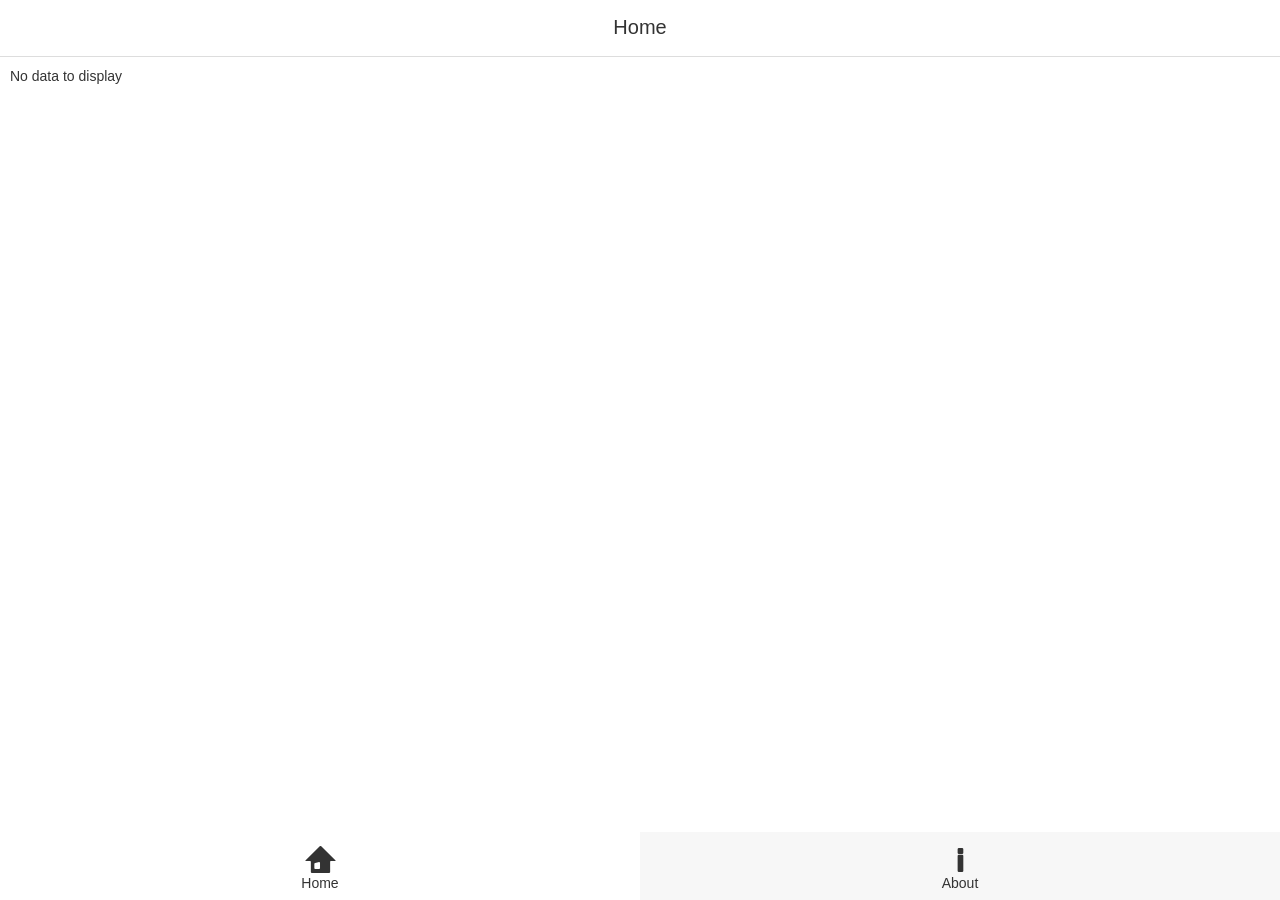
<file: JS/TestExpand/index.html>
﻿<!DOCTYPE html>
<html>
<head>
    <title>TestExpand</title>
        
    <meta charset="utf-8" />
    <meta http-equiv="X-UA-Compatible" content="IE=edge,chrome=1" />
    <meta name="apple-mobile-web-app-capable" content="yes" />
    <meta name="apple-mobile-web-app-status-bar-style" content="black">
    <meta name="msapplication-tap-highlight" content="no" />
	<meta name="viewport" content="width=device-width, initial-scale=1.0, maximum-scale=1.0" />
    <!-- Uncomment the line below to disable phone format detection  -->
    <!--<meta name="format-detection" content="telephone=no">-->

    <script type="text/javascript" src="cordova.js"></script>

    <link rel="stylesheet" type="text/css" href="css/dx.spa.css" />
    <link rel="stylesheet" type="text/css" href="css/dx.common.css" />    

    <link rel="dx-theme" data-theme="generic.light" href="css/dx.light.css" data-active="true" />
    <link rel="dx-theme" data-theme="generic.light.compact" href="css/dx.light.compact.css" />
    <link rel="dx-theme" data-theme="generic.dark" href="css/dx.dark.css" />
    <link rel="dx-theme" data-theme="generic.dark.compact" href="css/dx.dark.compact.css" />
    <link rel="dx-theme" data-theme="generic.contrast" href="css/dx.contrast.css" />
    <link rel="dx-theme" data-theme="generic.contrast.compact" href="css/dx.contrast.compact.css" />
    <link rel="dx-theme" data-theme="android5.light" href="css/dx.android5.light.css"/>
    <link rel="dx-theme" data-theme="ios7.default" href="css/dx.ios7.default.css" />
    <!--<link rel="dx-theme" data-theme="win8.black" href="css/dx.win8.black.css" data-active="true" />
    <link rel="dx-theme" data-theme="win8.white" href="css/dx.win8.white.css" />-->
    <link rel="dx-theme" data-theme="win10.black" href="css/dx.win10.black.css" data-active="true" />
    <link rel="dx-theme" data-theme="win10.white" href="css/dx.win10.white.css" />

    <!--[if lt IE 9]>
    <script type="text/javascript" src="js/jquery-1.12.3.min.js"></script>
    <![endif]-->
    <!--[if gte IE 9]><!-->
    <script type="text/javascript" src="js/jquery-2.2.3.min.js"></script>
    <!--<![endif]-->
    <script type="text/javascript" src="js/knockout-3.4.0.js"></script>

    <!-- Read the Localization section of the migration guide for more details http://dxpr.es/1TXqrVS -->
    <!--
    <script type="text/javascript" src="js/cldr.min.js"></script>
    <script type="text/javascript" src="js/cldr/event.min.js"></script>
    <script type="text/javascript" src="js/cldr/supplemental.min.js"></script>

    <script type="text/javascript" src="js/globalize.min.js"></script>
    <script type="text/javascript" src="js/globalize/message.min.js"></script>
    <script type="text/javascript" src="js/globalize/number.min.js"></script>
    <script type="text/javascript" src="js/globalize/date.min.js"></script>
    <script type="text/javascript" src="js/globalize/currency.min.js"></script>
    -->

    <script type="text/javascript" src="js/dx.all.js"></script>
    <!--
    <script type="text/javascript" src="js/dx.all.debug.js"></script>
    -->

    <!-- Application -->
    <link rel="stylesheet" type="text/css" href="index.css" />
    <script type="text/javascript" src="app.config.js"></script>
    <script type="text/javascript" src="index.js"></script>
    <script type="text/javascript" src="data/db.js"></script>

    <!-- Layouts -->
    <link rel="stylesheet" type="text/css" href="layouts/Navbar/NavbarLayout.css" />
    <link rel="dx-template" type="text/html" href="layouts/Navbar/NavbarLayout.html"/>    
    <script type="text/javascript" src="layouts/Navbar/NavbarLayout.js"></script>




    <!-- Views -->
    <link rel="dx-template" type="text/html" href="views/home.dxview"/>
    <link rel="dx-template" type="text/html" href="views/about.html"/>
    <link rel="dx-template" type="text/html" href="views/blank.html"/>
    <link rel="stylesheet" type="text/css" href="views/home.css"/>
    <script type="text/javascript" src="views/home.js"></script>
</head>
<body>
</body>
</html>
</file>
<file: JS/TestExpand/css/dx.spa.css>
/*!
* DevExtreme
* Version: 17.1.8
* Build date: Nov 7, 2017
*
* Copyright (c) 2012 - 2017 Developer Express Inc. ALL RIGHTS RESERVED
* Read about DevExtreme licensing here: https://js.devexpress.com/Licensing/
*/
html,
body,
div,
span,
applet,
object,
iframe,
h1,
h2,
h3,
h4,
h5,
h6,
p,
blockquote,
pre,
a,
abbr,
acronym,
address,
big,
cite,
code,
del,
dfn,
em,
font,
img,
ins,
kbd,
q,
s,
samp,
small,
strike,
strong,
sub,
sup,
tt,
var,
b,
u,
i,
center,
dl,
dt,
dd,
ol,
ul,
li,
fieldset,
form,
label,
legend,
table,
caption,
tbody,
tfoot,
thead,
tr,
th,
td {
  font-size: 100%;
  margin: 0;
  padding: 0;
  border: 0;
  outline: 0;
  background: transparent;
}
html,
body {
  width: 100%;
  height: 100%;
}
body {
  background: #fff;
}
.dx-viewport {
  width: 100%;
  height: 100%;
}
blockquote,
q {
  quotes: none;
}
a {
  color: #818181;
}
:focus {
  outline: 0;
}
ins {
  text-decoration: none;
}
del {
  text-decoration: line-through;
}
table {
  border-collapse: collapse;
  border-spacing: 0;
}
article,
aside,
details,
figcaption,
figure,
footer,
header,
hgroup,
menu,
nav,
section {
  display: block;
}
.dx-full-height {
  height: 100%;
}
.dx-transition {
  position: relative;
}
.dx-transition-absolute .dx-transition-inner-wrapper {
  position: absolute;
  height: 100%;
  width: 100%;
}
.dx-hidden {
  display: none !important;
}
.dx-fast-hidden,
.dx-inactive-view {
  position: absolute !important;
  top: -99999px !important;
  left: -99999px !important;
}
.dx-skip-animation,
.dx-fast-hidden,
.dx-inactive-view {
  -moz-transition-property: none !important;
  -o-transition-property: none !important;
  -webkit-transition-property: none !important;
  transition-property: none !important;
  -moz-transition-delay: 0 !important;
  -o-transition-delay: 0 !important;
  -webkit-transition-delay: 0 !important;
  transition-delay: 0 !important;
  -moz-transition-duration: 0 !important;
  -o-transition-duration: 0 !important;
  -webkit-transition-duration: 0 !important;
  transition-duration: 0 !important;
}
.dx-transition-absolute .dx-active-view {
  left: 0;
  height: 100%;
  position: absolute;
}
.dx-layout.dx-animating.dx-leave,
.dx-layout.dx-animating.dx-enter {
  position: absolute;
  top: 0;
  left: 0;
}
</file>
<file: JS/TestExpand/index.css>
﻿html, 
body,
.dx-viewport {
    height: 100%;
}

body {
    margin: 0;
    padding: 0;
}
</file>
<file: JS/TestExpand/layouts/Navbar/NavbarLayout.css>
/* Layout */

.navbar-layout,
.navbar-layout-tablet {
    height: 100%;
    width: 100%;
    position: relative;
}

.navbar-layout .layout-header {
    position: absolute;
    width: 100%;
}

.navbar-layout .layout-content {
    position: absolute;
    width: 100%;
    overflow: hidden;
}

.navbar-layout .layout-content > div,
.navbar-layout .transition-frame {
    height: 100%;
    width: 100%;
}

.navbar-layout .layout-footer {
    width: 100%;
    position: absolute;
}

.navbar-layout .view-footer {
    position: static;
}

.navbar-layout .view-footer .dx-toolbar {
    background: transparent;
    border: none;
    margin-bottom: 10px;
}

.navbar-layout .view-footer .dx-toolbar .dx-toolbar-center {
    width: 100%;
}

/* ios7 */

.dx-theme-ios7 .navbar-layout .layout-header {
    top: 0;
    height: 44px;
}

.dx-theme-ios7 .navbar-layout .layout-content {
    top: 44px;
    bottom: 0;
}

.dx-theme-ios7 .navbar-layout.has-navbar .layout-content {
    bottom: 59px;
}

.dx-theme-ios7 .navbar-layout.has-navbar .layout-footer {
    height: 59px;
    bottom: 0;
}

.dx-theme-ios7 .navbar-layout .view-footer .dx-toolbar {
    height: 57px;
}

.dx-theme-ios7 .navbar-layout .view-footer .dx-button .dx-button-content .dx-button-text {
    font-size: 20px;
    line-height: 38px;
}

/* android5 */

.dx-theme-android5 .navbar-layout .layout-header .dx-navbar {
    top: 0;
    height: 80px;
}

.dx-theme-android5 .navbar-layout .layout-content {
    top: 0;
    bottom: 0;
}

.dx-theme-android5 .navbar-layout.has-toolbar .layout-content {
    bottom: 56px;
}

.dx-theme-android5 .navbar-layout.has-navbar .layout-content {
    top: 80px;
}

.dx-theme-android5 .navbar-layout .layout-footer {
    height: 56px;
    bottom: -9999px;
    left: -9999px;
    visibility: hidden;
}

.dx-theme-android5 .navbar-layout.has-toolbar .layout-footer {
    bottom: 0;
    left: 0;
    visibility: visible;
}

/* win8 */

.dx-theme-win8 .navbar-layout-tablet {
    height: 100%;
}

.dx-theme-win8 .navbar-layout-tablet .layout-header,
.dx-theme-win8 .navbar-layout-tablet .layout-content {
    position: static;
    width: auto;
}

.dx-theme-win8 .navbar-layout-tablet .layout-content,
.dx-theme-win8 .navbar-layout-tablet .layout-content .dx-content {
    height: 100%;
}

.dx-theme-win8 .navbar-layout-tablet  {
    display: -ms-grid;
    -ms-grid-columns: 1fr;
    -ms-grid-rows: 274px 1fr;
    overflow: hidden;
}

.dx-theme-win8 .navbar-layout-tablet .layout-header {
    -ms-grid-column: 1;
    -ms-grid-row: 1;
    height: 180px;
    padding: 60px; /* #B230682 */
}

.dx-theme-win8 .navbar-layout-tablet .layout-header h1 {
    margin-bottom: 40px;
}

.dx-theme-win8 .navbar-layout-tablet .layout-content-wrapper {
    padding: 0 60px 60px 60px; /* #B230682 */
    /* for IE */
    -ms-grid-column: 1;
    -ms-grid-row: 2;
    /* end for IE */
}

.dx-theme-win8 .navbar-layout-tablet.dx-animating:not(.dx-enter):not(.dx-leave) {
    display: none;
}

/* win10 */

.dx-theme-win10 .navbar-layout-tablet {
    height: 100%;
}

.dx-theme-win10 .navbar-layout-tablet .layout-header,
.dx-theme-win10 .navbar-layout-tablet .layout-content {
    position: static;
    width: auto;
}

.dx-theme-win10 .navbar-layout-tablet .layout-content,
.dx-theme-win10 .navbar-layout-tablet .layout-content .dx-content {
    height: 100%;
}

.dx-theme-win10 .navbar-layout-tablet  {
    display: -ms-grid;
    -ms-grid-columns: 1fr;
    -ms-grid-rows: 300px 1fr;
    overflow: hidden;
}

.dx-theme-win10 .navbar-layout-tablet .layout-header {
    -ms-grid-column: 1;
    -ms-grid-row: 1;
}

.dx-theme-win10 .navbar-layout-tablet .layout-header .dx-content-placeholder-header {
    padding: 60px 60px 0;
}

.dx-theme-win10 .navbar-layout-tablet .layout-header .navbar-container {
    height: 80px;
}

.dx-theme-win10 .navbar-layout-tablet .layout-header h1 {
    margin-bottom: 60px;
}

.dx-theme-win10 .navbar-layout-tablet .layout-content-wrapper {
    padding: 0 60px 60px 60px;
    /* for IE */
    -ms-grid-column: 1;
    -ms-grid-row: 2;
    /* end for IE */
}

.dx-theme-win10 .navbar-layout-tablet.dx-animating:not(.dx-enter):not(.dx-leave),
.dx-theme-win10 .navbar-layout.dx-animating:not(.dx-enter):not(.dx-leave) {
    display: none;
}

.dx-theme-win10 .navbar-layout .layout-header {
    top: 0;
    height: 80px;
}

.dx-theme-win10 .navbar-layout .layout-content {
    top: 80px;
    bottom: 0;
}

.dx-theme-win10 .navbar-layout.has-toolbar .layout-content {
    bottom: 48px;
}

.dx-theme-win10 .navbar-layout .layout-footer {
    bottom: 0;
    height: 48px;
}


/* generic */

.dx-theme-generic .navbar-layout .layout-content {
    top: 56px;
    bottom: 0px;
}

.dx-theme-generic.dx-device-mobile .navbar-layout .layout-header {
    height: 56px;
}

.dx-theme-generic.dx-device-mobile .navbar-layout .layout-header .dx-toolbar {
    background: none;
}

.dx-theme-generic .navbar-layout .layout-header .dx-toolbar {
    padding: 0 10px;
}

.dx-theme-generic .navbar-layout .layout-header .dx-toolbar-items-container {
    height: 56px;
}

.dx-theme-generic .navbar-layout.has-navbar .layout-content {
    bottom: 68px;
}

.dx-theme-generic .navbar-layout .layout-footer,
.dx-theme-generic .navbar-layout .layout-footer .dx-navbar {
    bottom: 0;
    height: 68px;
}

.dx-theme-generic .navbar-layout.has-toolbar .layout-footer {
    display: block;
}

.dx-theme-generic .navbar-layout .dx-tabs.dx-navbar {
    padding: 0;
}

.dx-theme-generic .navbar-layout .view-footer .dx-button {
    width: 97%;
    overflow: visible;
}
</file>
<file: JS/TestExpand/views/home.css>
﻿/* Put css styles for home view here */
.home-view p {
	padding: 5px;
}
</file>
